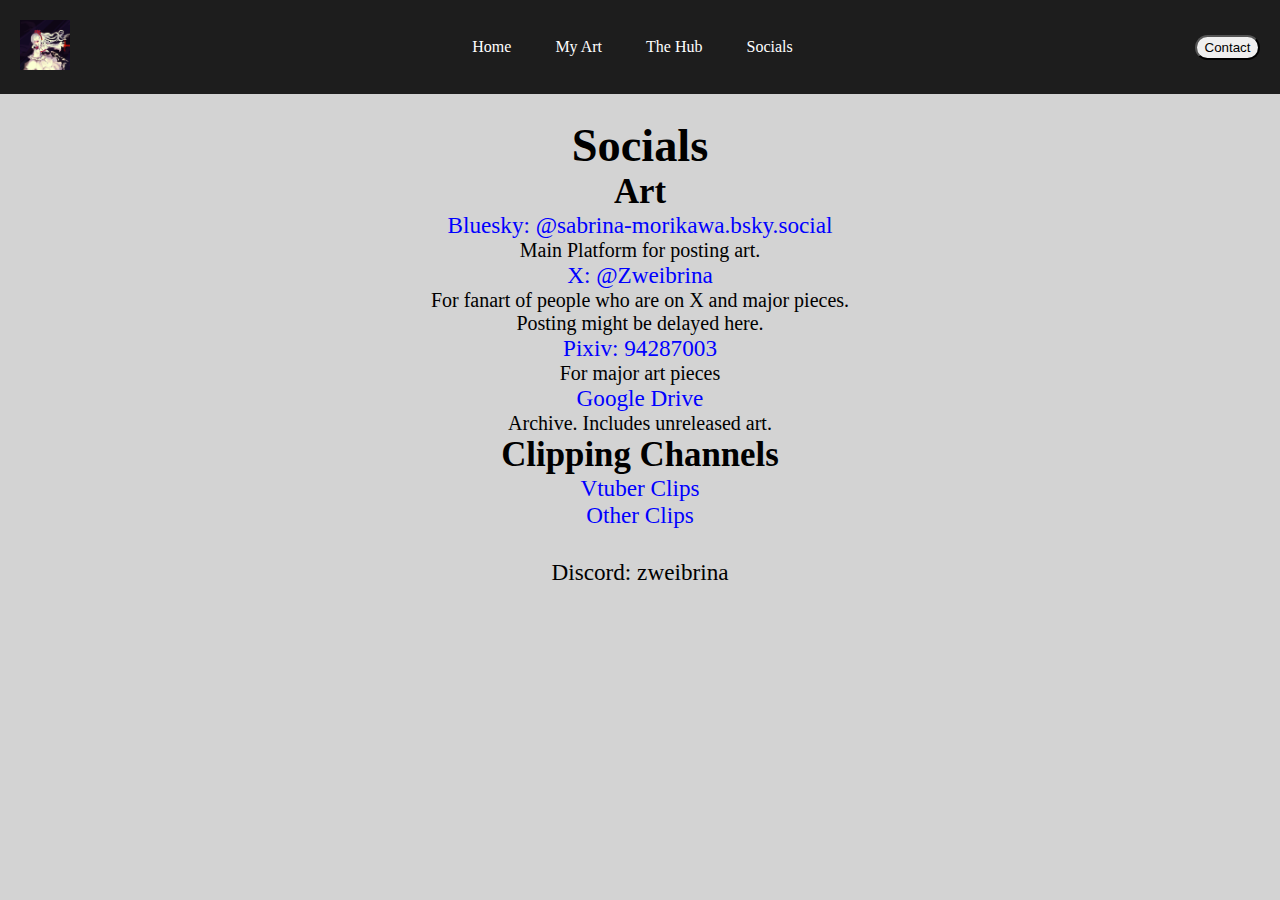
<file: Socials/socials.html>
<!DOCTYPE html>
<html>
    <head>
        <meta charset="UTF-8">
        <meta name="viewport" content="width=device-width, initial-scale=1.0">
        <link rel="shortcut icon" href="../Images/Fennel-PFP.png">
        <title>Socials</title>
        <link rel="stylesheet" href="../styles.css">
        <link rel="stylesheet" href="socials.css">
    </head>
    <body>
        <header>
            <div >
                <nav class="nav_bar">
                    <a href="../index.html"><img src="../Images/Fennel-PFP.png" alt="Home" title="Home" height="50px"></a>
                    <ul class="nav_links">
                        <li><a href="../index.html">Home</a></li>
                        <!-- <li><a href="../Blogs/blogs.html">Blog</a></li> -->
                        <li><a href="../My-Art/My-Art.html">My Art</a></li>
                        <li><a href="../The-Hub/the-hub.html">The Hub</a></li>
                        <li><a href="../Socials/socials.html">Socials</a></li>
                        <!-- <li><a href="../About/about.html">About</a></li> -->
                    </ul>
                    <button>Contact</button>
                </nav>
            </div>
        </header>
        <div class="content">
            <div class="socials">
                <div class="socials">
                    <h1>Socials</h1>
                    <h2>Art</h2>
                </div>
                <div class="social_buttons">
                    <a href="https://bsky.app/profile/sabrina-morikawa.bsky.social">Bluesky: @sabrina-morikawa.bsky.social</a>
                    <p>Main Platform for posting art.</p>
                    <a href="https://x.com/Zweibrina">X: @Zweibrina</a>
                    <p>For fanart of people who are on X and major pieces. </p>
                    <p>Posting might be delayed here.</p>
                    <a href="https://www.pixiv.net/en/users/94287003">Pixiv: 94287003</a>
                    <p>For major art pieces</p>
                    <a href="https://drive.google.com/drive/folders/1FLls6rN1imWNfJpI8Gzy9Qcv_6qO564B?usp=sharing">Google Drive</a>
                    <p>Archive. Includes unreleased art.</p>
                </div>
                <div class="socials">
                    <h2>Clipping Channels</h2>
                </div>
                <div class="social_buttons">
                    <a href="https://www.youtube.com/channel/UCrdKf-aZKDESjRmLS29yjxw">Vtuber Clips</a>
                    <a href="https://www.youtube.com/channel/UCUjFqugxXyNRZmzV1f-U40Q">Other Clips</a>
                </div>
                <!--
                <div class="social_buttons">
                    <button><a href="https://bsky.app/profile/sabrina-morikawa.bsky.social">Bluesky: @sabrina-morikawa.bsky.social</a></button>
                    <p>Main Platform for posting art.</p>
                    <button><a href="https://x.com/Zweibrina">X: @Zweibrina</a></button>
                    <p>For fanart of people who are</p><p>on X and major pieces. </p>
                    <p>Posting might be delayed here.</p>
                    <button><a href="https://www.pixiv.net/en/users/94287003">Pixiv: 94287003</a></button>
                    <p>For major art pieces</p>
                    <button><a href="https://drive.google.com/drive/folders/1FLls6rN1imWNfJpI8Gzy9Qcv_6qO564B?usp=sharing">Google Drive</a></button>
                    <p>Archive. Includes unreleased art.</p>
                </div>
                <div class="socials">
                    <h2>Clipping Channels</h2>
                </div>
                <div class="social_buttons">
                    <button><a href="https://www.youtube.com/channel/UCrdKf-aZKDESjRmLS29yjxw">Vtuber Clips</a></button>
                    <button><a href="https://www.youtube.com/channel/UCUjFqugxXyNRZmzV1f-U40Q">Other Clips</a></button>
                </div>
                -->
                <div class="social_extras"></div>
                <p>Discord: zweibrina</p>
            </div>
        </div>
    </body>
</html>
</file>
<file: styles.css>
* {
    padding: 0;
    margin: 0;
}

body {
    background-color: lightgrey;
}

header {
    background-color: #1d1d1d;
}


.nav_bar{
    display: flex;
    align-items: center;
    justify-content: space-between;
    padding: 20px;
}

.nav_links li {
    display: inline-block;
    margin: 15px 20px;
    list-style: none;

}
.nav_links img{
display: block;
margin-left: auto;
margin-right: auto;
}

.nav_bar a {
    text-decoration: none;
    color: white;
}

.nav_bar button {
    width: 65px;
    height: 25px;
    border-radius: 20px;
}

button:hover {
    cursor: pointer;
}

.content{
    width: 80%;
    margin: 25px 10%;
    font-size: 1.45em;
}

.centered{
    text-align: center;
}

.social_buttons button{
    padding: 8px 14px;
    margin: 5px;
    background-color: #993399;
    border: none;
    border-radius: 5px;
    cursor: pointer;
}

.social_buttons a{
    text-decoration: none;
    color: white;
}

.social_extras{
    padding-top: 30px;
}
</file>
<file: Socials/socials.css>
* {
    padding: 0;
    margin: 0;

}

body{
    background-color: lightgrey;
}

.socials{
    display: flex;
    flex-direction: column;
    justify-content: center;
    align-items: center;
    width: 100%;
}

.social_buttons button{
    display: flex;
    flex-direction: column;
    justify-content: center;
    align-items: center;
}

.social_buttons {
    display: flex;
    flex-direction: column;
    justify-content: center;
    align-items: center;
}

.social_buttons button{
    padding: 8px 14px;
    margin: 5px;
    background-color: #993399;
    border: none;
    border-radius: 5px;
    width: 100%;
    cursor: pointer;
    font-size: .75em;
}

.social_buttons a{
    text-decoration: none;
    color: Blue;
}

.social_buttons p{
    font-size: 20px;
}

.social_extras{
    padding-top: 30px;
}
</file>
